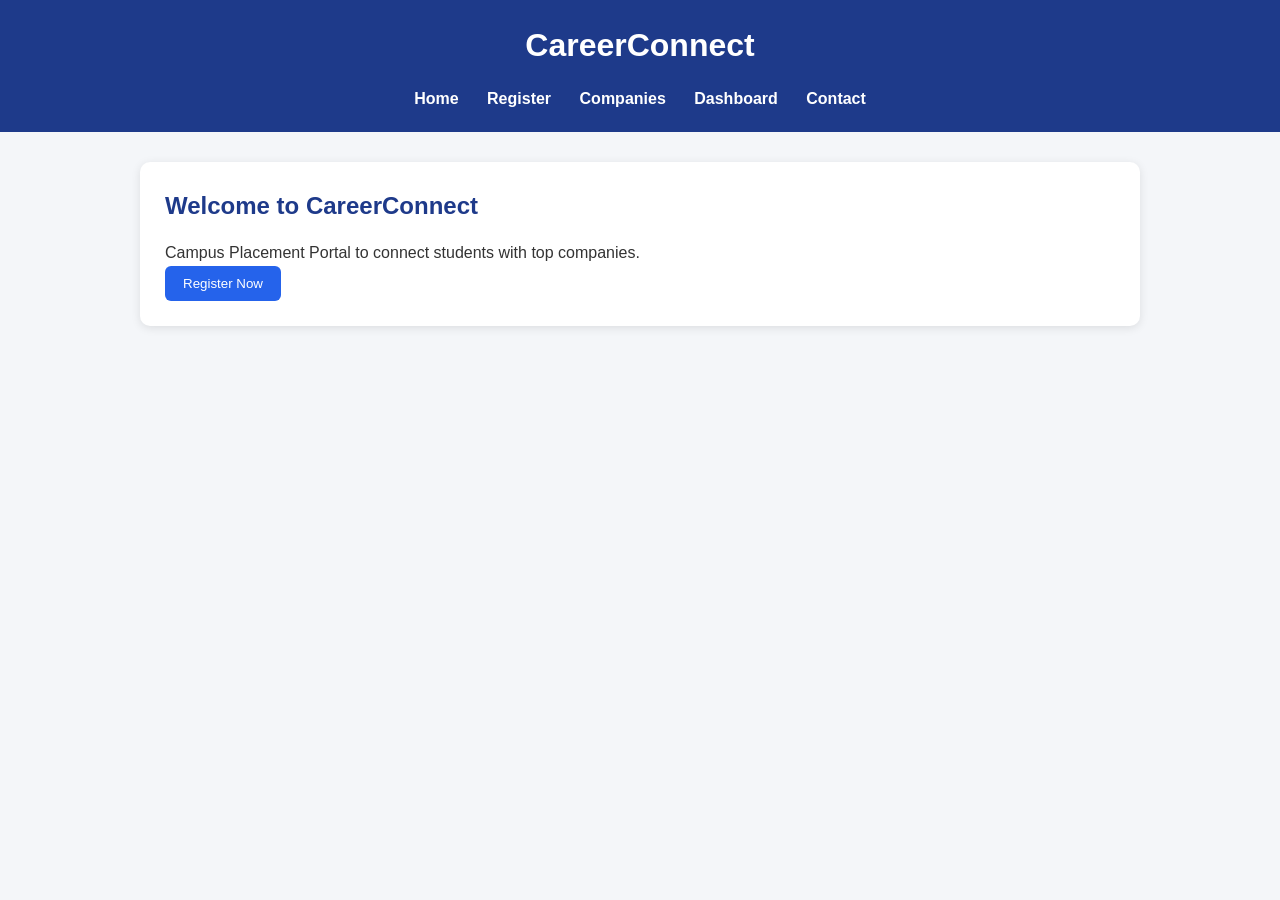
<file: index.html>
<!DOCTYPE html>
<html lang="en">

<head>
    <meta charset="UTF-8">
    <meta name="viewport" content="width=device-width, initial-scale=1.0">
    <title>CareerConnect - Home</title>

    <link rel="stylesheet" href="style.css">
</head>

<body>

    <header>
        <h1>CareerConnect</h1>

        <nav>
            <a href="index.html">Home</a>
            <a href="register.html">Register</a>
            <a href="companies.html">Companies</a>
            <a href="dashboard.html">Dashboard</a>
            <a href="contact.html">Contact</a>
        </nav>
    </header>

    <main>

        <h2>Welcome to CareerConnect</h2>

        <p>
            Campus Placement Portal to connect students with top companies.
        </p>

        <!-- BUTTON WORKS WITH JS -->
        <button onclick="return openRegister()">Register Now</button>

    </main>

    <!-- IMPORTANT: JS LINK MUST BE HERE -->
    <script src="pro.js"></script>

</body>

</html>
</file>
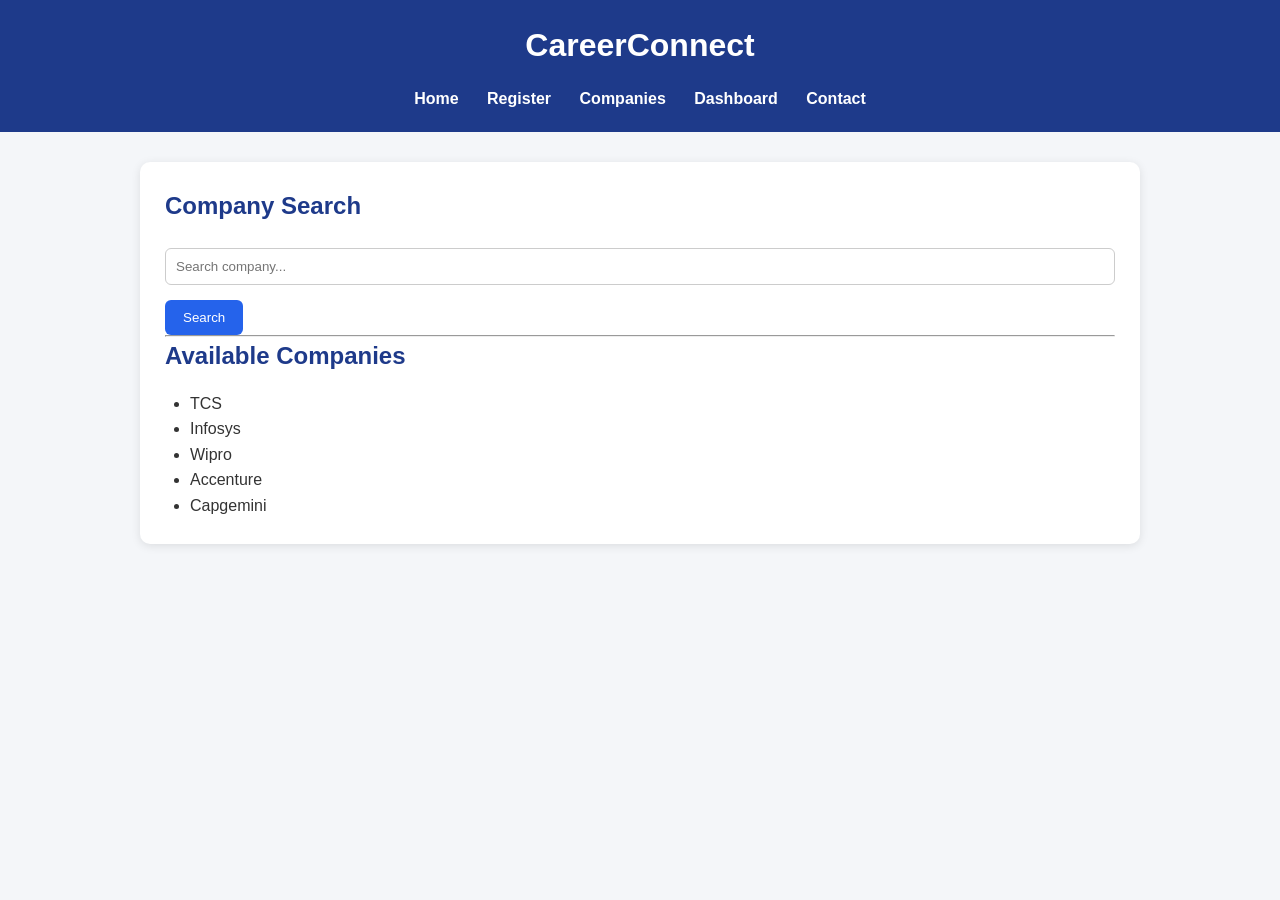
<file: companies.html>
<!DOCTYPE html>
<html lang="en">

<head>
    <meta charset="UTF-8">
    <meta name="viewport" content="width=device-width, initial-scale=1.0">
    <title>CareerConnect - Companies</title>

    <link rel="stylesheet" href="style.css">
</head>

<body>

    <header>
        <h1>CareerConnect</h1>

        <nav>
            <a href="index.html">Home</a>
            <a href="register.html">Register</a>
            <a href="companies.html">Companies</a>
            <a href="dashboard.html">Dashboard</a>
            <a href="contact.html">Contact</a>
        </nav>
    </header>

    <main>

        <h2>Company Search</h2>

        <!-- SEARCH BOX -->
        <input type="text" id="search" placeholder="Search company...">
        <button onclick="return searchCompany()">Search</button>

        <p id="result"></p>

        <hr>

        <h2>Available Companies</h2>

        <ul>
            <li>
                TCS
                <!-- <button onclick="return applyCompany('TCS')">Apply</button> -->
            </li>

            <li>
                Infosys
                <!-- <button onclick="return applyCompany('Infosys')">Apply</button> -->
            </li>

            <li>
                Wipro
                <!-- <button onclick="return applyCompany('Wipro')">Apply</button> -->
            </li>

            <li>
                Accenture
                <!-- <button onclick="return applyCompany('Accenture')">Apply</button> -->
            </li>

            <li>
                Capgemini
                <!-- <button onclick="return applyCompany('Capgemini')">Apply</button> -->
            </li>
        </ul>

    </main>

    <!-- IMPORTANT JS FILE -->
    <script src="pro.js"></script>

</body>

</html>
</file>
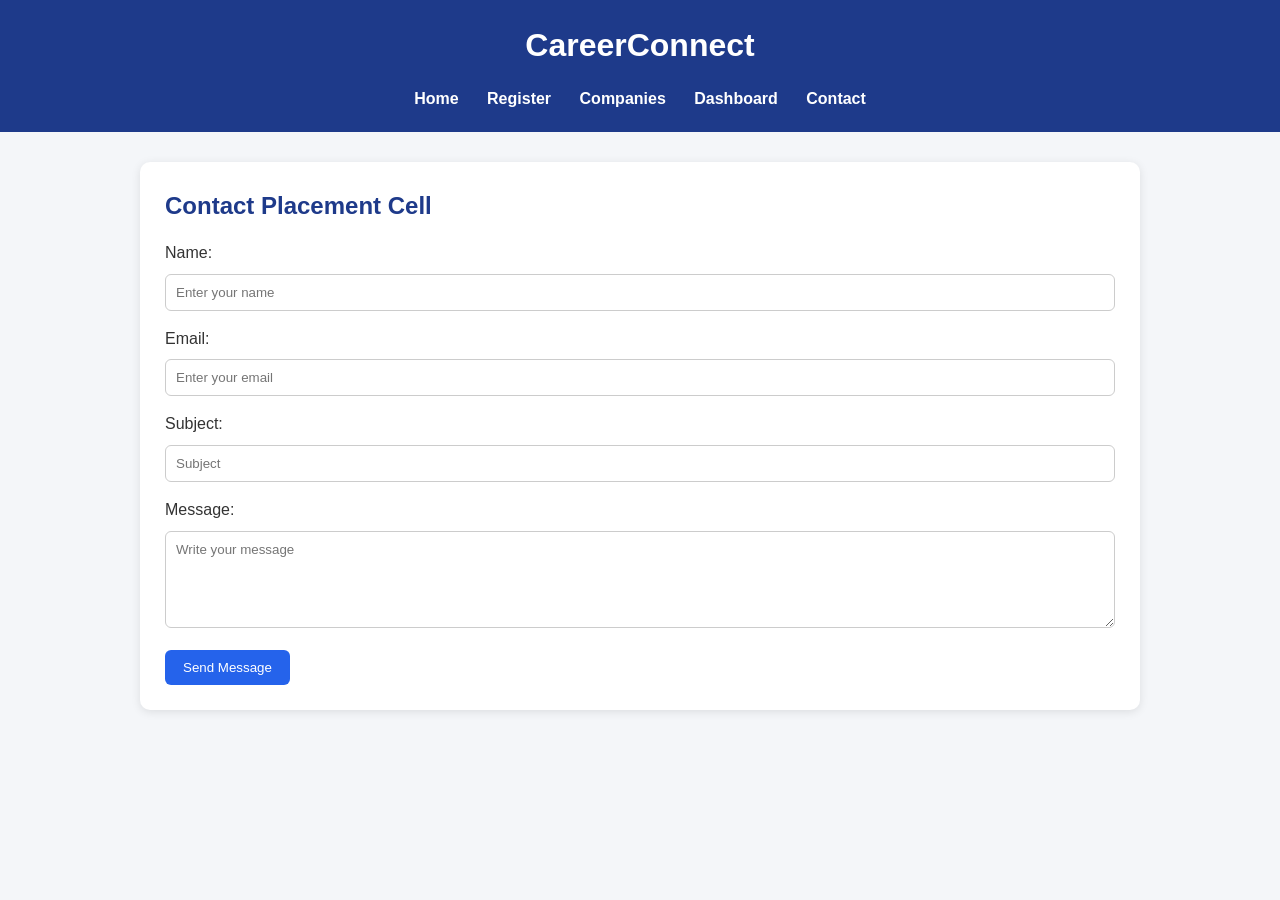
<file: contact.html>
<!DOCTYPE html>
<html lang="en">

<head>
    <meta charset="UTF-8">
    <meta name="viewport" content="width=device-width, initial-scale=1.0">
    <title>CareerConnect - Contact</title>

    <link rel="stylesheet" href="style.css">
</head>

<body>

    <header>
        <h1>CareerConnect</h1>

        <nav>
            <a href="index.html">Home</a>
            <a href="register.html">Register</a>
            <a href="companies.html">Companies</a>
            <a href="dashboard.html">Dashboard</a>
            <a href="contact.html">Contact</a>
        </nav>
    </header>

    <main>

        <h2>Contact Placement Cell</h2>

        <!-- CONTACT FORM -->
        <form id="contactForm" onsubmit="return sendMessage()">

            <label>Name:</label>
            <input type="text" id="c_name" placeholder="Enter your name">

            <label>Email:</label>
            <input type="email" id="c_email" placeholder="Enter your email">

            <label>Subject:</label>
            <input type="text" id="c_subject" placeholder="Subject">

            <label>Message:</label>
            <textarea id="c_msg" rows="5" placeholder="Write your message"></textarea>

            <button type="submit">Send Message</button>

        </form>

    </main>

    <!-- JS FILE -->
    <script src="pro.js"></script>

</body>

</html>
</file>
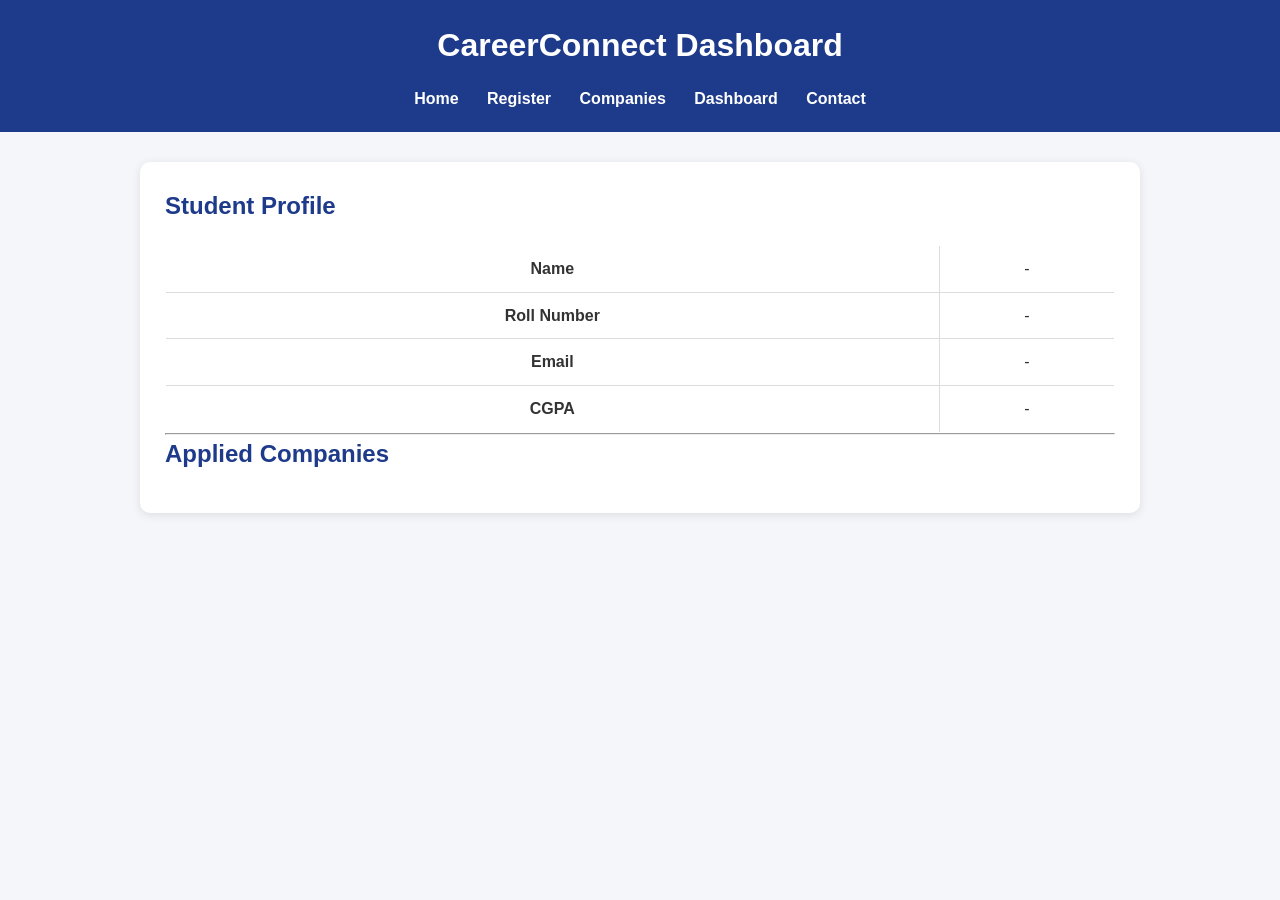
<file: dashboard.html>
<!DOCTYPE html>
<html lang="en">

<head>
    <meta charset="UTF-8">
    <meta name="viewport" content="width=device-width, initial-scale=1.0">
    <title>CareerConnect - Dashboard</title>

    <link rel="stylesheet" href="style.css">
</head>

<body>

    <header>
        <h1>CareerConnect Dashboard</h1>

        <nav>
            <a href="index.html">Home</a>
            <a href="register.html">Register</a>
            <a href="companies.html">Companies</a>
            <a href="dashboard.html">Dashboard</a>
            <a href="contact.html">Contact</a>
        </nav>
    </header>

    <main>

        <h2>Student Profile</h2>

        <table border="1" cellpadding="10">

            <tr>
                <td><b>Name</b></td>
                <td id="d_name">-</td>
            </tr>

            <tr>
                <td><b>Roll Number</b></td>
                <td id="d_roll">-</td>
            </tr>

            <tr>
                <td><b>Email</b></td>
                <td id="d_email">-</td>
            </tr>

            <tr>
                <td><b>CGPA</b></td>
                <td id="d_cgpa">-</td>
            </tr>

        </table>

        <hr>

        <h2>Applied Companies</h2>

        <ul id="appliedList"></ul>

    </main>

    <!-- IMPORTANT JS -->
    <script src="pro.js"></script>

</body>

</html>
</file>
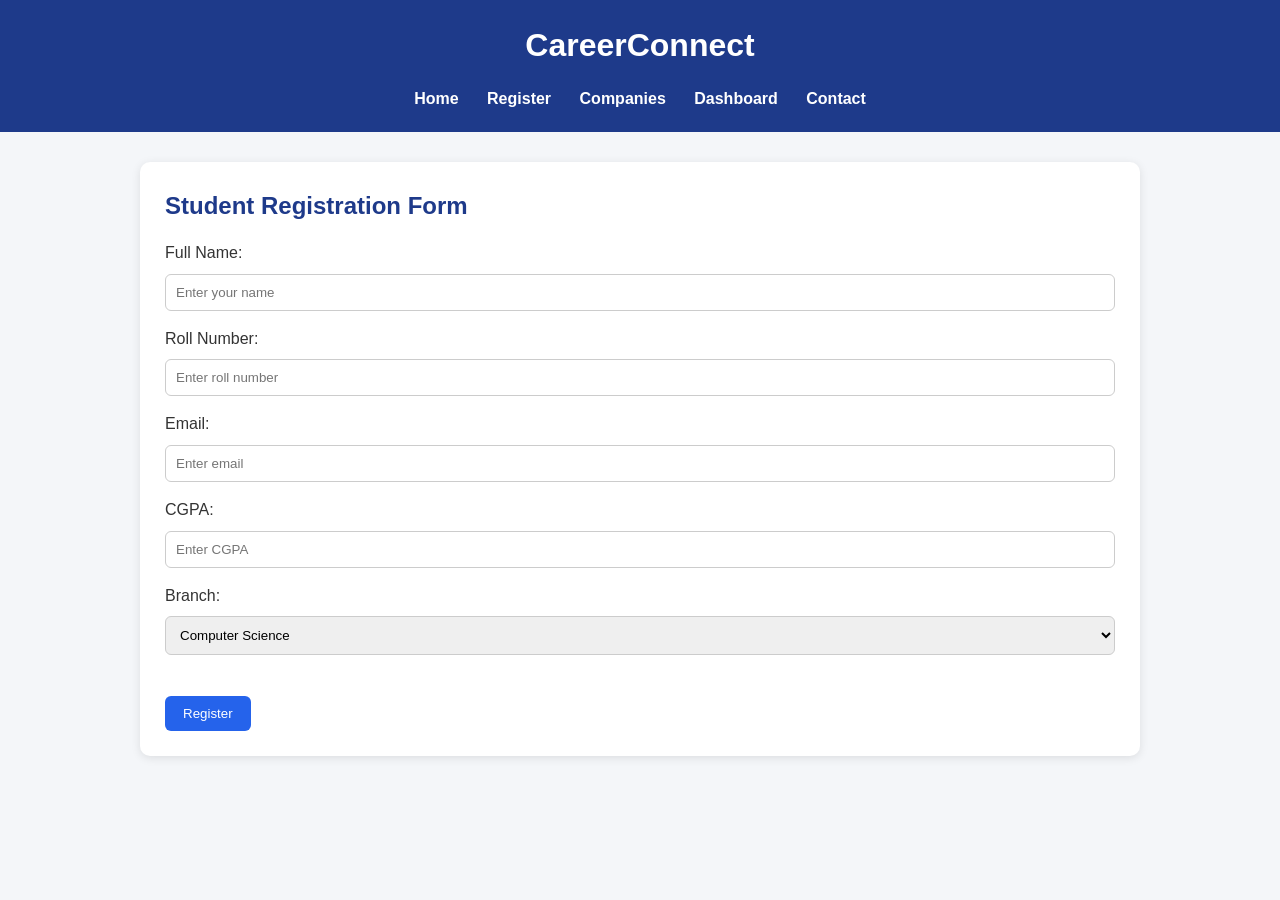
<file: register.html>
<!DOCTYPE html>
<html lang="en">

<head>
    <meta charset="UTF-8">
    <meta name="viewport" content="width=device-width, initial-scale=1.0">
    <title>CareerConnect - Register</title>

    <link rel="stylesheet" href="style.css">
</head>

<body>

    <header>
        <h1>CareerConnect</h1>

        <nav>
            <a href="index.html">Home</a>
            <a href="register.html">Register</a>
            <a href="companies.html">Companies</a>
            <a href="dashboard.html">Dashboard</a>
            <a href="contact.html">Contact</a>
        </nav>
    </header>

    <main>

        <h2>Student Registration Form</h2>

        <!-- IMPORTANT: onsubmit connects JS -->
        <form id="regForm" onsubmit="return validateForm()">

            <label>Full Name:</label>
            <input type="text" id="name" placeholder="Enter your name">

            <label>Roll Number:</label>
            <input type="text" id="roll" placeholder="Enter roll number">

            <label>Email:</label>
            <input type="email" id="email" placeholder="Enter email">

            <label>CGPA:</label>
            <input type="number" id="cgpa" step="0.01" placeholder="Enter CGPA">

            <label>Branch:</label>
            <select id="branch">
                <option>Computer Science</option>
                <option>IT</option>
                <option>Mechanical</option>
                <option>Electronics</option>
            </select>

            <br><br>

            <button type="submit">Register</button>

        </form>

    </main>

    <!-- IMPORTANT JS LINK -->
    <script src="pro.js"></script>

</body>

</html>
</file>
<file: style.css>
* {
    margin: 0;
    padding: 0;
    box-sizing: border-box;
    font-family: Arial, sans-serif;
}

body {
    background: #f4f6f9;
    color: #333;
    line-height: 1.6;
}


/* HEADER */

header {
    background: #1e3a8a;
    color: white;
    padding: 20px;
    text-align: center;
}

nav {
    margin-top: 10px;
}

nav a {
    color: white;
    text-decoration: none;
    margin: 0 12px;
    font-weight: bold;
    transition: 0.3s;
}

nav a:hover {
    color: #facc15;
}


/* MAIN BOX */

main {
    width: 90%;
    max-width: 1000px;
    margin: 30px auto;
    background: white;
    padding: 25px;
    border-radius: 10px;
    box-shadow: 0 2px 10px rgba(0, 0, 0, 0.1);
    animation: fadeIn 0.5s ease-in;
}


/* HEADINGS */

h1,
h2,
h3 {
    margin-bottom: 15px;
}

h2 {
    color: #1e3a8a;
}


/* INPUT FIELDS */

input,
select,
textarea {
    width: 100%;
    padding: 10px;
    margin: 8px 0 15px;
    border: 1px solid #ccc;
    border-radius: 6px;
    transition: 0.3s;
}

input:focus,
textarea:focus,
select:focus {
    border-color: #2563eb;
    outline: none;
    box-shadow: 0 0 5px rgba(37, 99, 235, 0.3);
}


/* BUTTONS */

button,
input[type="submit"] {
    background: #2563eb;
    color: white;
    border: none;
    padding: 10px 18px;
    border-radius: 6px;
    cursor: pointer;
    transition: 0.3s;
}

button:hover,
input[type="submit"]:hover {
    background: #1e40af;
    transform: translateY(-2px);
}


/* TABLE */

table {
    width: 100%;
    border-collapse: collapse;
    margin-top: 20px;
    border-radius: 8px;
    overflow: hidden;
}

table th {
    background: #2563eb;
    color: white;
    padding: 10px;
}

table td {
    border: 1px solid #ddd;
    padding: 10px;
    text-align: center;
}


/* LISTS */

ul,
ol {
    margin-left: 25px;
    margin-top: 10px;
}


/* CARD STYLE (optional use) */

.card {
    background: white;
    padding: 15px;
    margin: 10px 0;
    border-radius: 10px;
    box-shadow: 0 2px 8px rgba(0, 0, 0, 0.1);
}


/* FOOTER */

footer {
    background: #1e3a8a;
    color: white;
    text-align: center;
    padding: 15px;
    margin-top: 30px;
}


/* ANIMATION
@keyframes fadeIn {
    from {
        opacity: 0;
        transform: translateY(10px);
    }
    to {
        opacity: 1;
        transform: translateY(0);
    }
} */
</file>
